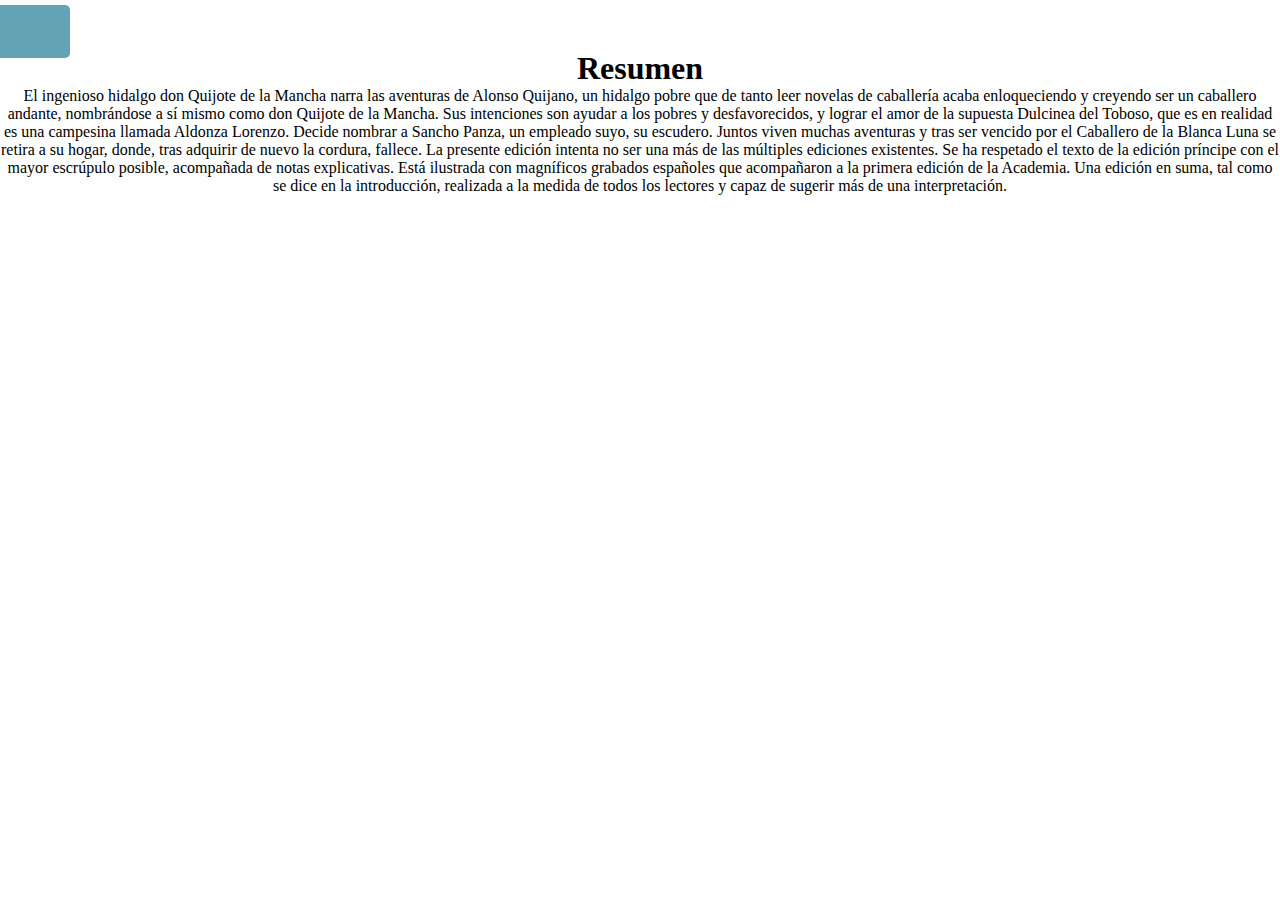
<file: turismo.html>
<!DOCTYPE html>
<html>
  
<head>
  <div id="navbar">
   <link rel="stylesheet" href="style.css">
   </div>
</head>
<body>

<div id="mySidenav" class="sidenav">
  <a href="index.html" id="about">Back</a>
</div>
<center>
  
<h1>Resumen</h1>

El ingenioso hidalgo don Quijote de la Mancha narra las aventuras de Alonso Quijano, un hidalgo pobre que de tanto leer novelas de caballería acaba enloqueciendo y creyendo ser un caballero andante, nombrándose a sí mismo como don Quijote de la Mancha. Sus intenciones son ayudar a los pobres y desfavorecidos, y lograr el amor de la supuesta Dulcinea del Toboso, que es en realidad es una campesina llamada Aldonza Lorenzo. Decide nombrar a Sancho Panza, un empleado suyo, su escudero. Juntos viven muchas aventuras y tras ser vencido por el Caballero de la Blanca Luna se retira a su hogar, donde, tras adquirir de nuevo la cordura, fallece.
La presente edición intenta no ser una más de las múltiples ediciones existentes. Se ha respetado el texto de la edición príncipe con el mayor escrúpulo posible, acompañada de notas explicativas. Está ilustrada con magníficos grabados españoles que acompañaron a la primera edición de la Academia. Una edición en suma, tal como se dice en la introducción, realizada a la medida de todos los lectores y capaz de sugerir más de una interpretación.
 
</center>



</body>
</html>
</file>
<file: style.css>
*{padding:0;margin:0;}
h1 {color:black;}
a {color:black;
   margin-left:20px;
   margin-right:20px;
   font-size:35px;
   text-decoration:none;
}
#navbar {
  background-color:rgba(0,0,0,0);
  width:100%;
  height:50px;
}
.trio {
  
  padding-top:10%;
  background:rgba(0,0,0,0);
  width:100%;
  height:300px;
}
.trio img {
  padding:10px;
  float:left;
  width:31.5%;
  height:200px;
}
.cuarteto {
  padding-top:10%;
  background:rgba(0,0,0,0);
  width:100%;
  height:300px;
}
.cuarteto img {
  float:left;
  width:24%;
  height:200px;
}
.duo {
  padding-top:10%;
  background:rgba(0,0,0,0);
  width:100%;
  height:300px;
}
.duo img {
  float:left;
  width:400px;
  padding-left:10%;
  padding-right:10%;
  height:275px;
}
.texto-duo {
  float:left;
  width:300px;
  padding-left:10%;
  padding-right:10%;
  height:200px;
  text-align:justify; 
  line-height:2.5;
  text-indent:45px;
  font-size:20px;
}

p {
  column-count: 3;
  column-gap: 40px;
  /*column-rule-style: solid*/
  column-rule: 1px solid blue;
  text-align:justify; 
  line-height:1.5;
  text-indent:45px;

font-family: "Times New Roman", Times, serif;

}

.duo p, .trio p, .cuarteto p {
   column-count: 1;
   line-height:normal;
   
}

/* Style the links inside the sidenav */
#mySidenav a {
  position: absolute; /* Position them relative to the browser window */
  left: -80px; /* Position them outside of the screen */
  transition: 0.3s; /* Add transition on hover */
  padding: 15px; /* 15px padding */
  width: 100px; /* Set a specific width */
  text-decoration: none; /* Remove underline */
  font-size: 20px; /* Increase font size */
  color: white; /* White text color */
  border-radius: 0 5px 5px 0; /* Rounded corners on the top right and bottom right side */
}

#mySidenav a:hover {
  left: 0; /* On mouse-over, make the elements appear as they should */
}

/* The about link: 20px from the top with a green background */
#about {
  top: 5px;
  background-color: #64A2B5;
}
</file>
